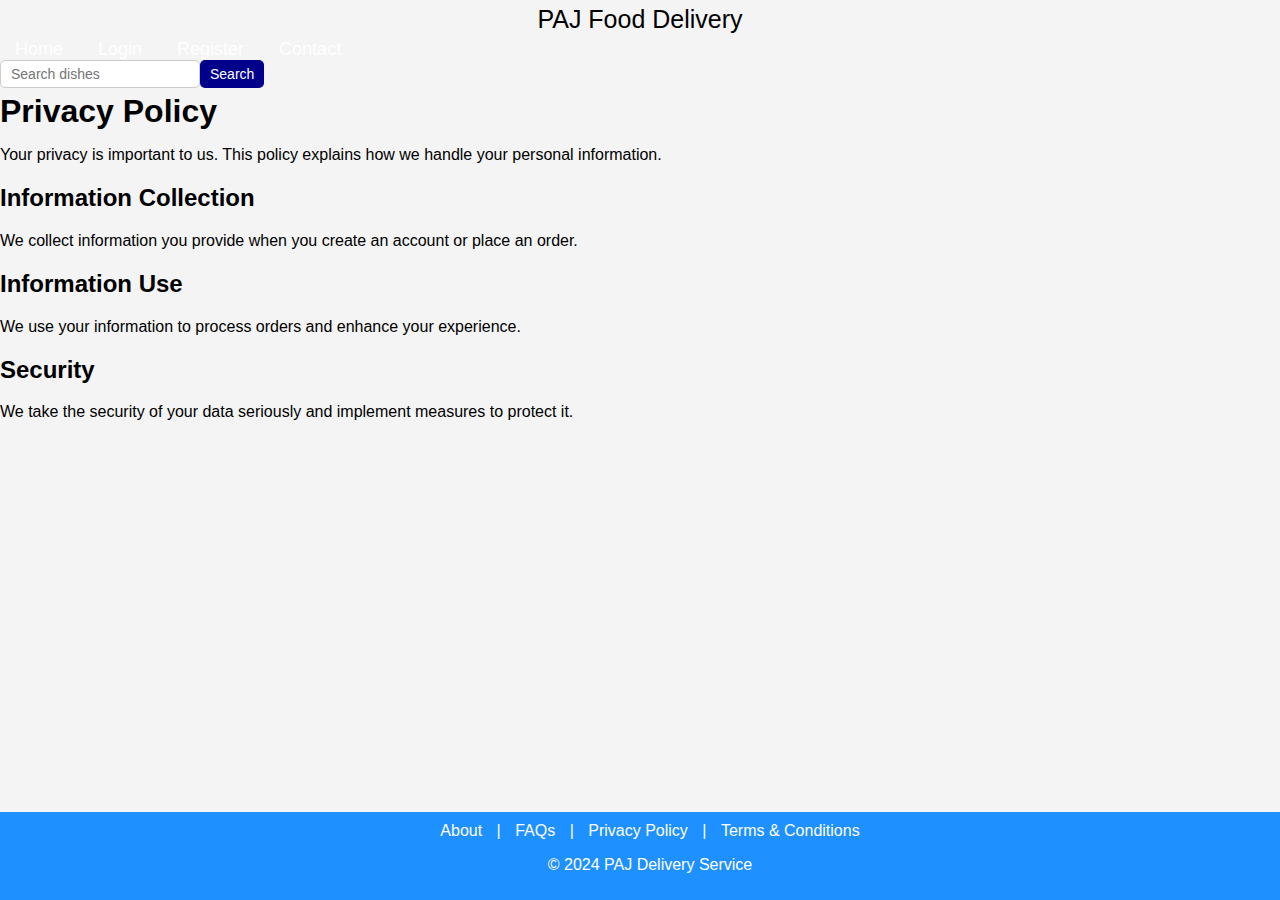
<file: policy.html>
<!DOCTYPE html>
<html lang="en">
<head>
    <meta charset="UTF-8">
    <meta name="viewport" content="width=device-width, initial-scale=1.0">
    <title>PAJ Food Service- Policy</title>
    <link rel="stylesheet" href="regist.css">
    <link rel="stylesheet" href="index.css">
    <link rel="stylesheet" href="login.css">
</head>
<body>
    <header>
        <div class="food_logo">PAJ Food Delivery</div>
        <nav>
            <ul>
                <li><a href="index.html">Home</a></li>
                <li><a href="random.html">Login</a></li>
                <li><a href="resgistration.html">Register</a></li>
                <li><a href="contact.html">Contact</a></li>
                
                
            </ul>
            <div class="searchContainer">
                <input type="text" placeholder="Search dishes" id="search_dishes">
                <button id="search-button">Search</button>
            </div>
        </nav>

      
       
    </header>

    <main>
        <h1><b>Privacy Policy</b></h1>
        <p>Your privacy is important to us. This policy explains how we handle your personal information.</p>
        <h2>Information Collection</h2>
        <p>We collect information you provide when you create an account or place an order.</p>
        <h2>Information Use</h2>
        <p>We use your information to process orders and enhance your experience.</p>
        <h2>Security</h2>
        <p>We take the security of your data seriously and implement measures to protect it.</p>
    </main>

    <footer>

        <a href="about.html">About</a> |
        <a href="#">FAQs</a> |
        <a href="policy.html">Privacy Policy</a> |
        <a href="#">Terms & Conditions</a>
    

<p>&copy; 2024 PAJ Delivery Service</p>
</footer>
</body>
</html>
</file>
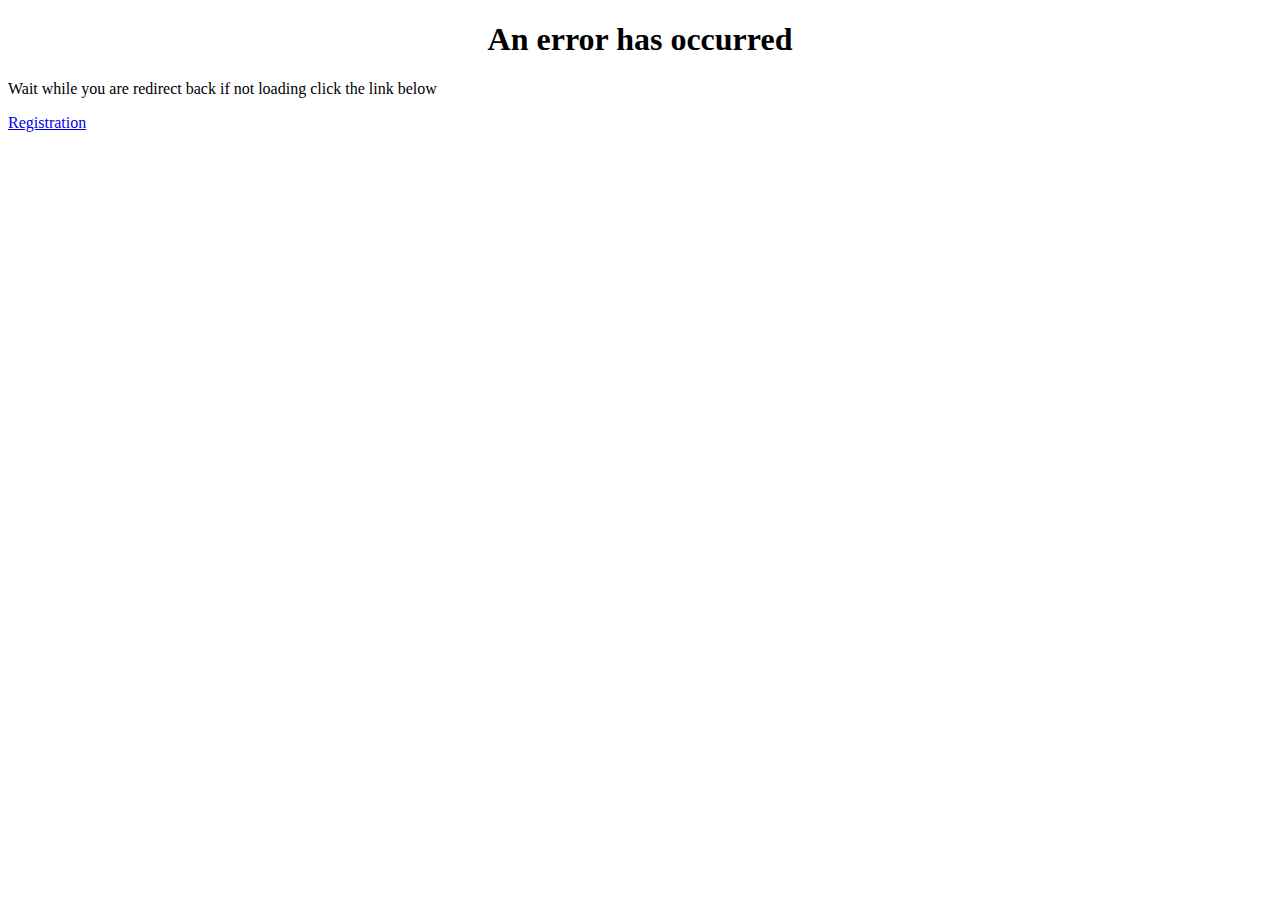
<file: redirect.html>
<!DOCTYPE html>
<html lang="en">
<head>
    <meta charset="UTF-8">
    <meta name="viewport" content="width=device-width, initial-scale=1.0">
    <title>Document</title>
    <style>
        h1{
            font-size: 32px;
            text-align: center;
            
            
        }

    </style>
    
</head>
<body onload="setTimeout(LoadWeb, 7000)">

    <h1>An error has occurred</h1>
    <p>Wait while you are redirect back if not loading click the link below</p>
    <p><a href="http://localhost/Delivery%20System/resgistration.php">Registration</a></p>
    <!-- <p onclick="goBack()">back</p> -->

</body>
<script>
    function goBack(){
        window.history.back();
    }

    function LoadWeb(){
        location.assign("http://localhost/Delivery%20System/resgistration.php");
    }
</script>
</html>
</file>
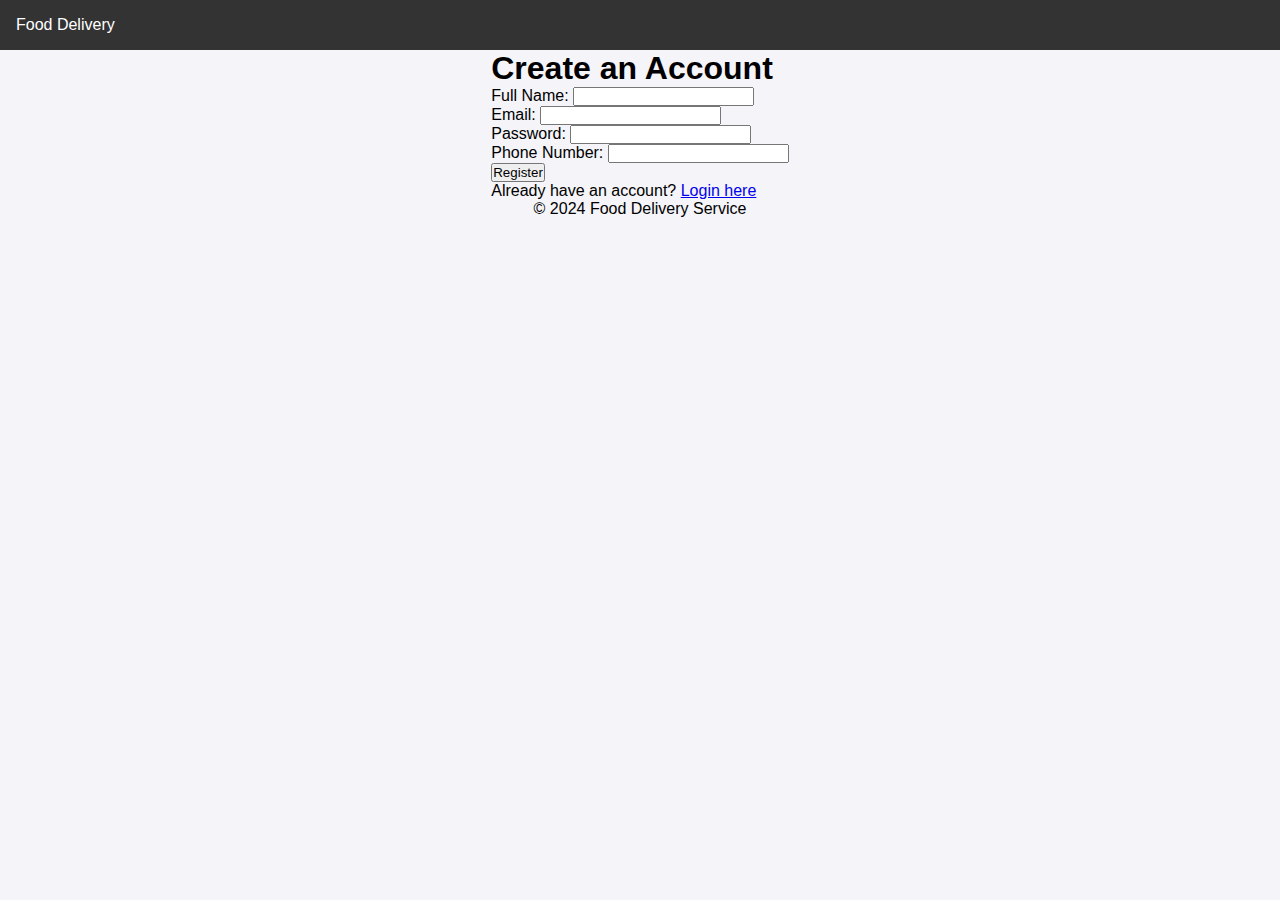
<file: register.html>
<!DOCTYPE html>
<html lang="en">
<head>
    <meta charset="UTF-8">
    <meta name="viewport" content="width=device-width, initial-scale=1.0">
    <title>PAJ Food Service - Register</title>
    <link rel="stylesheet" href="styles.css">
</head>
<body>
    <header>
        <div class="logo">Food Delivery</div>
    </header>

    <main>
        <h1>Create an Account</h1>
        <form>
            <p><label for="name">Full Name:</label>
                <input type="text" id="name" name="name" required></p>

            <p><label for="email">Email:</label>
                <input type="email" id="email" name="email" required></p>

           <p> <label for="password">Password:</label>
            <input type="password" id="password" name="password" required></p>

         <p>   <label for="phone">Phone Number:</label>
            <input type="text" id="phone" name="phone" required></p>
            
<p>            <button type="submit">Register</button>
</p>            <p>Already have an account? <a href="login.php">Login here</a></p>
        </form>
    </main>

    <footer>
        <p>&copy; 2024 Food Delivery Service</p>
    </footer>
</body>
</html>
</file>
<file: regist.css>
body {
    font-family: Arial, sans-serif;
    background-color: #f2f2f2;
    display: flex;
    flex-direction: column;
    
   
    margin: 0;
}

section{
    display: flex;
  
    align-items: center;
}


.container{
    display: grid;
    place-items: center;
   flex-grow: 1;
}

.form {
    background: #fff;
    padding: 20px;
    border-radius: 8px;
    box-shadow: 0 0 10px rgba(0, 0, 0, 0.1);
    width: 300px;
    
}

div {
    margin-bottom: 5px;
}

label {
    display: block;
    margin-bottom: 5px;
    color: #333;
}

input[type="text"],
input[type="number"],
input[type="email"],
input[type="tel"] {
    width: 100%;
    padding: 10px;
    border: 1px solid #ccc;
    border-radius: 4px;
    box-sizing: border-box;
}

input[type="radio"] {
    margin-right: 10px;
}

.gender label {
    display: inline-block;
    margin-right: 10px;
}

input[type="text"]:focus,
input[type="number"]:focus,
input[type="email"]:focus,
input[type="tel"]:focus {
    border-color: #007bff;
    outline: none;
}

input[type="submit"] {
    background-color: dodgerblue;
    color: white;
    padding: 10px 15px;
    border: none;
    border-radius: 4px;
    cursor: pointer;
    
}

input[type="submit"]:hover {
    background-color: blue;
}

.home {
    background-color: rgb(30, 255, 188);
    color: white;
    padding: 10px 15px;
    border: none;
    border-radius: 4px;
    cursor: pointer;
    
}

.home:hover {
    background-color: blue
}
.submition{
    display: flex;
    gap: 5px;
}
nav, .food_logo{
    margin-top: 5px;
}
nav ul {
    list-style-type: none;
    padding: 0;
    margin: 0;
    display: flex;
    justify-content: left;
    gap: 5px;
}

nav ul li, .food_banner{
    display: inline;          
}

nav ul li a {
    color: white;
    text-decoration: none;    
    font-size: 18px;
    padding: 10px 15px;       
    border-radius: 5px;       
    /*transition: background-color 0.3s ease;  */
}

nav ul li a:hover {
    background-color: rgb(158, 158, 147);  
    text-decoration: none; 
}
#search_dishes{
    width: 200px;
    padding: 5px 10px;
   font-family: Arial, Helvetica, sans-serif;
   font-size: 14px;
   border-radius: 5px;
   display: flex;
   justify-content: flex-end;
}
.searchContainer{
    justify-content: right;
    display: flex;
    margin-top: 0;
    padding: 0;
    display: inline-flex;
}
#search-button{
    padding: 0px 10px;
    font-size: 14px;
    border: none;
    border-radius: 5px;
    background-color: darkblue;
    align-content: flex-end;
    list-style-type: none;
    justify-content: left;
    gap: 5px;
}

.form h1{
    text-align: center;
    margin-bottom: 10px;
}
</file>
<file: index.css>
body {
    font-family: Arial, sans-serif;
    margin: 0;
    padding: 0;
    background-color: #f4f4f4;
}    
.homepage{
    background-color: dodgerblue;
    text-align: center;
    display: flex;
    width: 100%;
    flex-direction: column;
    
}
.homepage div{
    display: flex;
    justify-content: space-between;
    
    
}
.header-content{
   justify-content: left;
   justify-content: space-between;
   align-items: center;
   display: grid;
   max-height: 72px;
   overflow: hidden;
   grid-template-columns: 1fr 0fr;
   
}

.headerlink{
    background-size: contain;
    height: 40px;
    margin: 0;
    background-position: 50%;
    width: 121px;
    overflow: hidden;
    border-radius: 3px;
    display: flex;
    background-color: transparent;
    background-image: url(images/PAJ.webp);
    background-repeat: no-repeat;
    transition-property: box-shadow;
    transition-duration: .15s;
    transition-timing-function: ease-out;
    text-decoration: none;
    padding: 0px;
}
.headerlink p{
    color: aqua;
    text-indent: 80px;
    align-self: center;
    font-size: 20px;
    font-weight: bolder;
    text-size-adjust: 100%;
   
}
.header2{
    display: inline-flex;
    flex-direction: row;
    text-decoration: none;
    flex-direction: row;
}
.header2 nav{
    margin-top: 5px;
}
.header2 nav ul{
    display: flex;
    justify-content: left;
    list-style-type: none;
    gap: 5px;
    padding: 0%;
    margin: 0%;
}
.header2 nav ul li {
    display: inline;
}
.header2 nav ul li a{
    text-decoration: none;
    color: aqua;
    font-size: 18px;
    border-radius: 5px;
    padding: 5px 10px;
}

h1 {
    margin: 0;
    
}
main{
    flex-grow: 1;
}
.food_banner h1{
    font-size: 32px;
    font-style: italic;
    font-family: Cambria, Cochin, Georgia, Times, 'Times New Roman', serif;
    font-weight: bolder;
    text-shadow:1px 4px 5px red;
}
.food_banner {
    width: 100%;
    height: 700px;
    background-image: url(images/PAJ.webp);
    background-color: transparent;
    background-size: cover;
    background-position: center;
    margin-top: 5px;
    background-attachment: local;
}
.food_banner p{
    font-size: 18px;
    text-align: center;
    height: fit-content;
    font-weight: bolder;
}
.search-dish{
   display: inline-flex;
   flex-direction: row;
   flex: 1;
    padding:100px 100px;
    background: #fff;
    border: none;
    min-width: 220px;
    border-radius: 1px;
    margin: 200px 350px;
    position: relative;
    background-position-x: 500px;
   
}
.search-dish div{
    display: inline-flexbox;
    flex-direction: row;
    justify-content: space-between;
    text-align: center;
    font-size: 36px;
    margin-top: -16px;
    
}
.searchinput{
  margin-top: 10px;
  font-size: 16px;
  width: 85%;
}
.search-btn{
    padding: 8px 12px;
    background-color: dodgerblue;
    color: white;
}
.account {
    width: 100%;
    max-width: 400px;
    margin: 50px auto;
    padding: 20px;
    background-color: #fff;
    border-radius: 8px;
    box-shadow: 0 0 10px rgba(0, 0, 0, 0.1);
}


.logo{
    text-justify: auto;
    color: black;
    
}

#textLogin{
    color: dodgerblue;

}
.loginform{
    display: block;
}

button {
    background-color: dodgerblue;
    color: white;
    padding: 10px 15px;
    border: none;
    border-radius: 4px;
    cursor: pointer;
    
}
.loginbutton :hover{
    background-color: black;

}

.loginpassword, .loginemail{
    width: 100%;
    padding: 10px;
    border: 1px solid #ccc;
    border-radius: 4px;
    box-sizing: border-box;
    gap: 5px;
    display: flex;
}

label {
    display: block;
    margin-bottom: 5px;
    color: #333;
}

.food_logo{
    font-size: 25px;
    text-align: center;
    color: black;
    font-family: 'Franklin Gothic Medium', 'Arial Narrow', Arial, sans-serif;
}

.oyibi-restaurant{
    text-align: center;
    min-width: 200px;
    align-items: center;
    margin-right: 20px;
    
}

.oyibi-restaurant img{
    max-width: 200px;
    height: auto;
    margin-right: 10px;
    display: flex;
    margin: 0 auto;
}

.oyibi-restaurant p{
    margin-top: 10px;
    font-size: 16px;
}
.oyibi-scroll{
    overflow-x: auto;
    white-space: nowrap;
    scrollbar-width: none;
    padding-bottom: 10px;
    display: flex;
}
#rest-h2{
    font-size: larger;
    font-family: 'Times New Roman', Times, serif;
    font-weight: bolder;
    font-style: oblique;
}

#page-footer{

}

.foot1{
    background-color:dodgerblue;
}
.foot1-div{
    max-width: 1120px;
    margin: 0 auto;
    padding: 0 16px;
    overflow: hidden
}

.foot1-nav{

    display: flex;
    overflow-x: auto;
    justify-content: space-between;
}
.foot1-div1{
    display: grid;
    grid-template-rows: 2fr 2fr ;
    padding: auto 10px ;
    margin: 0px;
    
   
    
}
.foot1-div2{
    border-radius: 0px;
    background: wheat;
    flex-direction: row;
    display: inline-flex;
    flex: 1;
    border-bottom: 20px;

}
.foot1-div3{
    padding: 24px;
}
.foot1-h3{
    font-weight: 600;
    margin: 0;
    color: black;
    font-style: oblique;
}
.foot1-ul{
    list-style: none;
    margin: 0;
    padding: 0;
}
.foot1-ul li{
    margin-top: 8px;
}
.foot1-ul li p{
    margin: 0;
    font-family: 'Gill Sans', 'Gill Sans MT', Calibri, 'Trebuchet MS', sans-serif;
    font-weight: 400;
}

.foot1-ul li p a{
    display: block;
    text-decoration: none;
    border-radius: 4px;
    color: red;
}
.foot1-ul li p a :hover{
    color: pink;
}
.track{
    display: flex;
    flex-direction: column;
    align-content: center;
    padding-top: 24px;
    border-radius: 8px;
    box-shadow: 0 6px 20px #00000014;
    background-color: #fff;
    max-width: 1444px;
    overflow: hidden;
    margin: 16px;
}
.track1{
    font-family: Arial, Helvetica, sans-serif;
    padding: 8px;
    background-color: #0000;
    z-index: 2;
    margin: 0 16px;
    display: grid;
    grid-template-columns: 1fr 1fr ;
    gap: 30px;


}
.track2{
    font-size: 16px;
    line-height: 24px;
    margin-top: 16px;
    flex-basis: fit-content;
    flex-wrap: wrap;
    flex: 2 150px;
    justify-content: space-around;
}
.track2 h2{
    font-size: 40px;
    line-height: 24px;
    font-family: Arial, Helvetica, sans-serif;
}
.track2 p{
    align-self: self-start;
    justify-content: space-around;
    display: inline-flex;
}
.track-image{
    align-self: auto;
    justify-content: center;
    z-index: 1;
    display: inline-flexbox;
    position: relative;
    overflow: hidden;
}

.track-img{
    width: 500px;
    right: 0;
    left: 500px;
}
.track-not{
    position:absolute ;
    width: 15%;
    right: auto;
    left: 0;
    margin: 0 0 10px;
}
</file>
<file: login.css>
body {
            font-family: Arial, sans-serif;
            margin: 0;
            padding: 0;
            background-color: #f4f4f4;
            display: flex;
            flex-direction: column;
        }
       /* header {
            background-color: #333;
            color: #fff;
            padding: 10px 0;
            text-align: center;
        }*/
        header h1 {
            margin: 0;
        }
        .container-1{
            width: 100%;
            max-width: 400px;
            margin: 50px auto;
            padding: 20px;
            background-color: #fff;
            border-radius: 8px;
            box-shadow: 0 0 10px rgba(0, 0, 0, 0.1);
       }
       #texth {
            text-align: center;
            margin-bottom: 20px;
        }
        form {
            display: flex;
            flex-direction: column;
        }
        label {
            margin-bottom: 5px;
            font-weight: bold;
        }
        #emailPhone,
        #password {
            padding: 10px;
            margin-bottom: 15px;
            border: 1px solid #ccc;
            border-radius: 4px;
            font-size: 16px;
        }
        .login{
            padding: 10px;
            background-color: #28a745;
            color: white;
            border: none;
            border-radius: 4px;
            cursor: pointer;
            font-size: 16px;
        }
        .login:hover {
            background-color: #218838;
        }
        .forgotpassword {
            text-align: right;
            margin-bottom: 15px;
        }
        .forgotpassword a {
            color: #007bff;
            text-decoration: none;
        }
        .forgotpassword a:hover {
            text-decoration: underline;
        }
        .register{
            text-align: center;
            margin-top: 20px;
        }
        .register-btn {
            padding: 10px;
            margin: 10px 5px;
            border: none;
            border-radius: 4px;
            cursor: pointer;
            font-size: 16px;
            
            background-color: #db4437;
        }
        .register-btn a {
            display: inline-block;
            text-decoration: none;
            color: white;
        }
        
        footer {
            margin-top: 30px;
            padding: 10px;
            background-color: dodgerblue;
            color: white;
            text-align: center;
            position: fixed;
            bottom: 0;
            left: 0;
            width: 100%;
        }
        footer a {
            color: #fff;
            text-decoration: none;
            margin: 0 10px;
        }
        footer a:hover {
            text-decoration: underline;
        }
</file>
<file: styles.css>
/* Reset and Basic Styling */
* {
    margin: 0;
    padding: 0;
    box-sizing: border-box;
    font-family: Arial, sans-serif;
}

body {
    display: flex;
    flex-direction: column;
    align-items: center;
    background-color: #f4f4f9;
}

/* Header */
header {
    width: 100%;
    background-color: #333;
    color: #fff;
    padding: 1rem;
    display: flex;
    align-items: center;
    justify-content: space-between;
}

.navbar h1 {
    font-size: 1.5rem;
}

.navbar nav ul {
    display: flex;
    list-style: none;
    gap: 1rem;
}

.navbar nav ul li a {
    color: #fff;
    text-decoration: none;
}
.menu-icon {
    font-size: 1.5rem;
    cursor: pointer;
    position: absolute;  
    right: 1rem; 
    top: 1rem;
}
.profile-icon {
    font-size: 1.5rem;
    cursor: pointer;
}
/* Main Layout */
.dashboard-container {
    display: flex;
    width: 80%;
    max-width: 1200px;
    margin-top: 2rem;
}

/* Sidebar */
.sidebar {
    width: 30%;
    background-color: #333;
    color: #fff;
    padding: 0.5rem;

}

.sidebar ul {
    list-style: none;
}

.sidebar ul li {
    margin: 1rem 0;
}

.sidebar ul li a {
    color: #fff;
    text-decoration: none;
}

/* Main Content */
.main-content {
    width: 80%;
    padding: 1rem;
}

.welcome-section {
    margin-bottom: 2rem;
}

.order-history, .current-orders {
    margin-bottom: 2rem;
}

/* Order Section Styling */
.order, .current-order {
    display: flex;
    align-items: center;
    margin-bottom: 1rem;
    padding: 1rem;
    border: 1px solid #ccc;
    background-color: #fff;
    border-radius: 5px;
}

.order img {
    width: 80px;
    height: 80px;
    margin-right: 1rem;
}

.order-details p, .current-order p {
    margin: 0.5rem 0;
}

.current-order button {
    padding: 0.5rem 1rem;
    background-color: #333;
    color: #fff;
    border: none;
    border-radius: 5px;
    cursor: pointer;
}

.current-order button:hover {
    background-color: #555;
}
</file>
